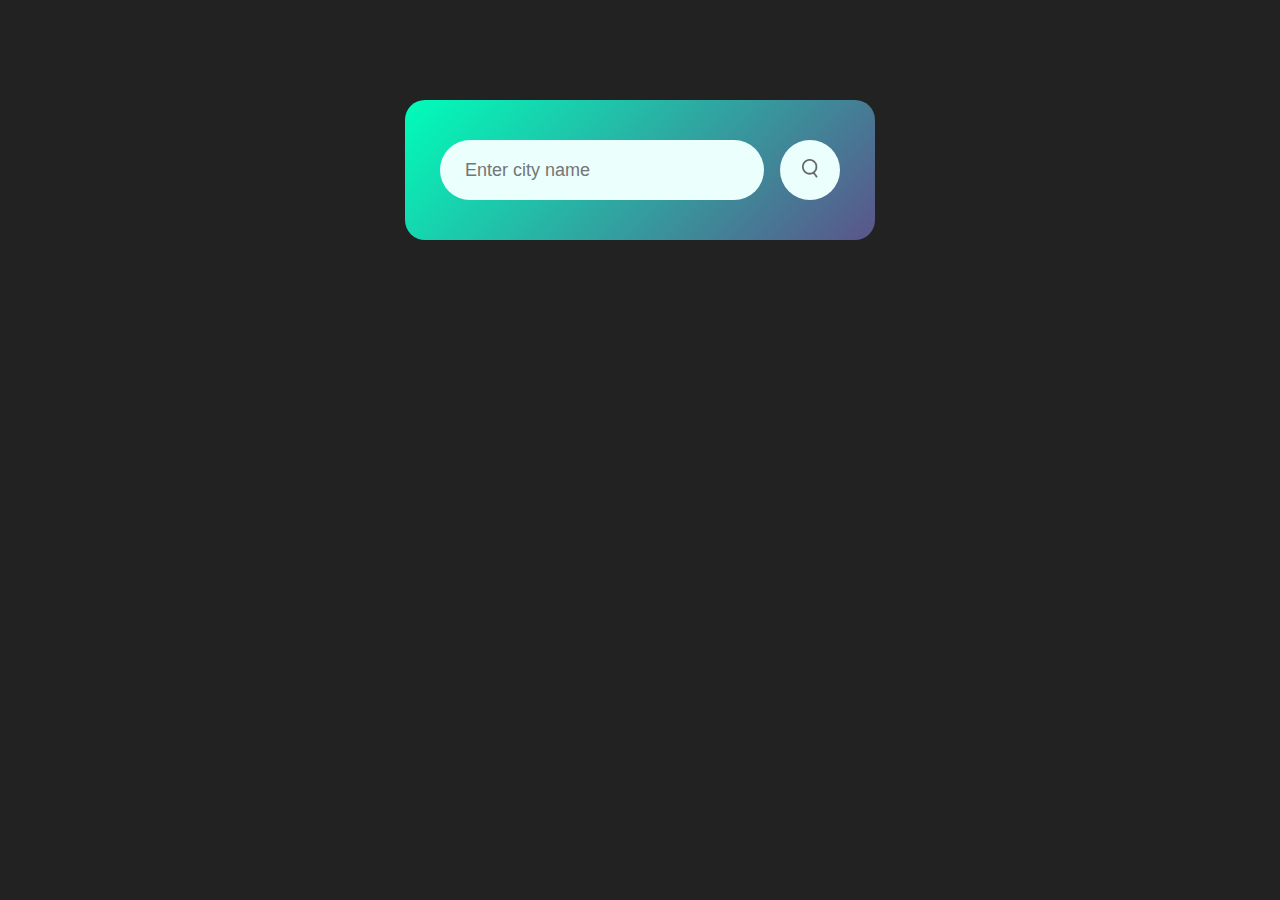
<file: index.html>
<!Doctype html>
<html>
    <head>
        <meta name ="viewport" content="width=device-width, initial-scale=1.0">
        <title>Weater App - Easy Tutorials</title>
        <link rel="stylesheet" href="style.css">
    </head>
    <body>

        <div class ="card">
            <div class="search">
                <input type="text"  placeholder="Enter city name" spellcheck="false">
                <button><img src="images/search.png"></button>
            </div>
            <div class="error">
            <p>Invalid city name</p>


            </div>
            <div class="weather">
                <img src="images/rain.png" class="weather-icon">
                <h1 class="temp">22°c</h1>
                <h2 class="city">New York</h2>
                <div class="details">
                    <div class="col">
                        <img src="images/humidity.png">
                          <div>
                          <p class="humidity">50%</p>
                          <p>humidity</p>
                          </div>
                    </div>
                    <div class="col">
                        <img src="images/wind.png">
                          <div>
                          <p class="wind">15 km/h</p>
                          <p>Wind Speed</p>
                          </div>
                    </div>
                </div>
            </div>
        </div>
        <script>
            const apiKey="655d824008e10caa8e35e1232ad2b7ac";
            const apiurl="https://api.openweathermap.org/data/2.5/weather?units=metric&q=";

            const searchBox=document.querySelector(".search input");
            const searchBtn=document.querySelector(".search button");
            const weatherIcon=document.querySelector(".weather-icon");
            async function checkWeather(city){
                const response=await fetch(apiurl + city + `&appid=${apiKey}`);
                if(response.status==404){
                    document.querySelector(".error").style.display="block";
                    document.querySelector(".weather").style.display="none";
                    return;
                }else{
                var data=await response.json();
                document.querySelector(".city").innerHTML=data.name;
                document.querySelector(".temp").innerHTML= Math.round(data.main.temp) + "°c";
                document.querySelector(".humidity").innerHTML=data.main.humidity + "%";
                document.querySelector(".wind").innerHTML=data.wind.speed + "km/h";

                if(data.weather[0].main=="Clouds"){
                    weatherIcon.src="images/clouds.png";
                }
                else if(data.weather[0].main=="Clear"){
                     weatherIcon.src="images/clear.png";
                }
                else if(data.weather[0].main=="Rain"){
                     weatherIcon.src="images/rain.png";
                }
                else if(data.weather[0].main=="Drizzle"){
                      weatherIcon.src="images/drizzle.png";
                }
                else if(data.weather[0].main=="Mist"){
                      weatherIcon.src="images/mist.png";
                }
                document.querySelector(".weather").style.display="block";
                document.querySelector(".error").style.display="none";
            }
            }
            searchBtn.addEventListener("click",()=>{
                checkWeather(searchBox.value);
            })
            
        </script>
    </body>

</html>
</file>
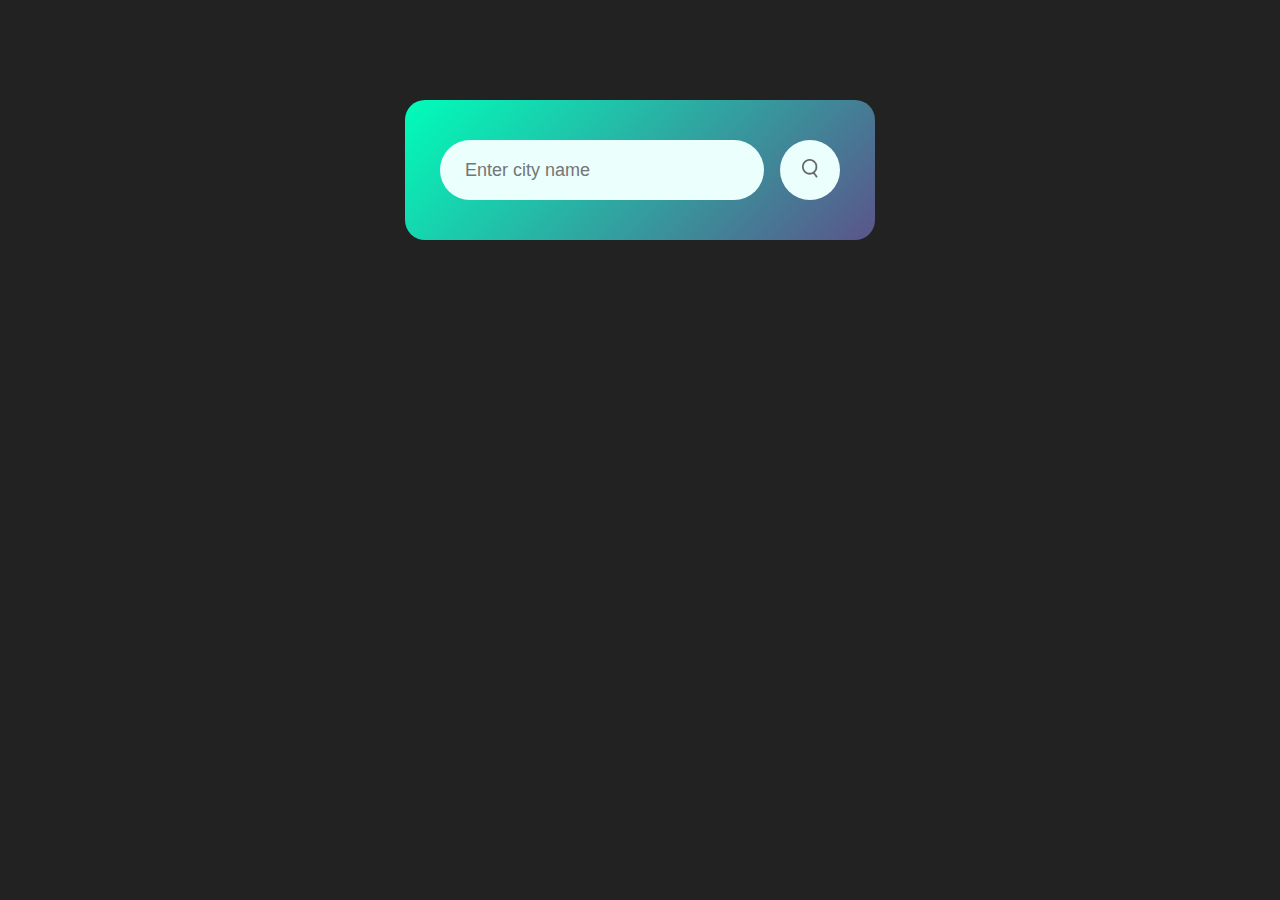
<file: Untitled-1.html>
<!Doctype html>
<html>
    <head>
        <meta name ="viewport" content="width=device-width, initial-scale=1.0">
        <title>Weater App - Easy Tutorials</title>
        <link rel="stylesheet" href="Untitled-2.css">
    </head>
    <body>

        <div class ="card">
            <div class="search">
                <input type="text"  placeholder="Enter city name" spellcheck="false">
                <button><img src="images/search.png"></button>
            </div>
            <div class="error">
            <p>Invalid city name</p>


            </div>
            <div class="weather">
                <img src="images/rain.png" class="weather-icon">
                <h1 class="temp">22°c</h1>
                <h2 class="city">New York</h2>
                <div class="details">
                    <div class="col">
                        <img src="images/humidity.png">
                          <div>
                          <p class="humidity">50%</p>
                          <p>humidity</p>
                          </div>
                    </div>
                    <div class="col">
                        <img src="images/wind.png">
                          <div>
                          <p class="wind">15 km/h</p>
                          <p>Wind Speed</p>
                          </div>
                    </div>
                </div>
            </div>
        </div>
        <script>
            const apiKey="655d824008e10caa8e35e1232ad2b7ac";
            const apiurl="https://api.openweathermap.org/data/2.5/weather?units=metric&q=";

            const searchBox=document.querySelector(".search input");
            const searchBtn=document.querySelector(".search button");
            const weatherIcon=document.querySelector(".weather-icon");
            async function checkWeather(city){
                const response=await fetch(apiurl + city + `&appid=${apiKey}`);
                if(response.status==404){
                    document.querySelector(".error").style.display="block";
                    document.querySelector(".weather").style.display="none";
                    return;
                }else{
                var data=await response.json();
                document.querySelector(".city").innerHTML=data.name;
                document.querySelector(".temp").innerHTML= Math.round(data.main.temp) + "°c";
                document.querySelector(".humidity").innerHTML=data.main.humidity + "%";
                document.querySelector(".wind").innerHTML=data.wind.speed + "km/h";

                if(data.weather[0].main=="Clouds"){
                    weatherIcon.src="images/clouds.png";
                }
                else if(data.weather[0].main=="Clear"){
                     weatherIcon.src="images/clear.png";
                }
                else if(data.weather[0].main=="Rain"){
                     weatherIcon.src="images/rain.png";
                }
                else if(data.weather[0].main=="Drizzle"){
                      weatherIcon.src="images/drizzle.png";
                }
                else if(data.weather[0].main=="Mist"){
                      weatherIcon.src="images/mist.png";
                }
                document.querySelector(".weather").style.display="block";
                document.querySelector(".error").style.display="none";
            }
            }
            searchBtn.addEventListener("click",()=>{
                checkWeather(searchBox.value);
            })
            
        </script>
    </body>
</html>
</file>
<file: style.css>
*{
    margin: 0;
    padding: 0;
    box-sizing: border-box;
    font-family: 'Poppins', sans-serif;
}
body{
 
    background: #222;
}
.card{
    width: 90%;
    max-width: 470px;
    background: linear-gradient(135deg,#00feba,#5b548a);
    border-radius: 20px;
    padding: 40px 35px;
    margin: 100px auto 0;
    text-align: center;
    color: #fff;
}
.search{
    display: flex;
    align-items: center;
    justify-content: spacwe-between;
    width: 100%;
}
.search input{
background: #ebfffc;
color: #555;
    height: 60px;
    padding: 10PX 25px;
    border-radius: 30px;
    border: 0;
    outline: 0;
    font-size: 18px;
    flex: 1;
margin-right: 16px;
}
.search button{
    width: 60px;
    height: 60px;
    border-radius: 50%;
    border: 0;
    outline: 0;
    cursor: pointer;
    background: #ebfffc;
}
.search button img{
    width: 16px;
}
.weather-icon{
    width: 170px;
    margin-top: 30px;
}
.weather h1{
    font-size: 80px;
   font-weight: 500;
}
.weather h2{
    font-size: 45px;
   font-weight: 400;
   margin-top: -10px;
}
.details{
    display: flex;
    align-items: center;
    justify-content: space-between;
    margin-top: 50px;
    padding: 0 20px;
}
.col{
    display: flex;
    align-items: center;
    text-align: left;
}
.col img{
    width: 40px;
    margin-right: 10px;
}
.humidity, .wind{
    font-size: 28px;
    margin-top: -6px;
}
.weather{
    display: none;
}
.error{
    text-align: left;
    margin-left: 10px;
    font-size:14px;
    margin-top: 10px;
    display: none;
}
</file>
<file: Untitled-2.css>
*{
    margin: 0;
    padding: 0;
    box-sizing: border-box;
    font-family: 'Poppins', sans-serif;
}
body{
 
    background: #222;
}
.card{
    width: 90%;
    max-width: 470px;
    background: linear-gradient(135deg,#00feba,#5b548a);
    border-radius: 20px;
    padding: 40px 35px;
    margin: 100px auto 0;
    text-align: center;
    color: #fff;
}
.search{
    display: flex;
    align-items: center;
    justify-content: spacwe-between;
    width: 100%;
}
.search input{
background: #ebfffc;
color: #555;
    height: 60px;
    padding: 10PX 25px;
    border-radius: 30px;
    border: 0;
    outline: 0;
    font-size: 18px;
    flex: 1;
margin-right: 16px;
}
.search button{
    width: 60px;
    height: 60px;
    border-radius: 50%;
    border: 0;
    outline: 0;
    cursor: pointer;
    background: #ebfffc;
}
.search button img{
    width: 16px;
}
.weather-icon{
    width: 170px;
    margin-top: 30px;
}
.weather h1{
    font-size: 80px;
   font-weight: 500;
}
.weather h2{
    font-size: 45px;
   font-weight: 400;
   margin-top: -10px;
}
.details{
    display: flex;
    align-items: center;
    justify-content: space-between;
    margin-top: 50px;
    padding: 0 20px;
}
.col{
    display: flex;
    align-items: center;
    text-align: left;
}
.col img{
    width: 40px;
    margin-right: 10px;
}
.humidity, .wind{
    font-size: 28px;
    margin-top: -6px;
}
.weather{
    display: none;
}
.error{
    text-align: left;
    margin-left: 10px;
    font-size:14px;
    margin-top: 10px;
    display: none;
}
</file>
